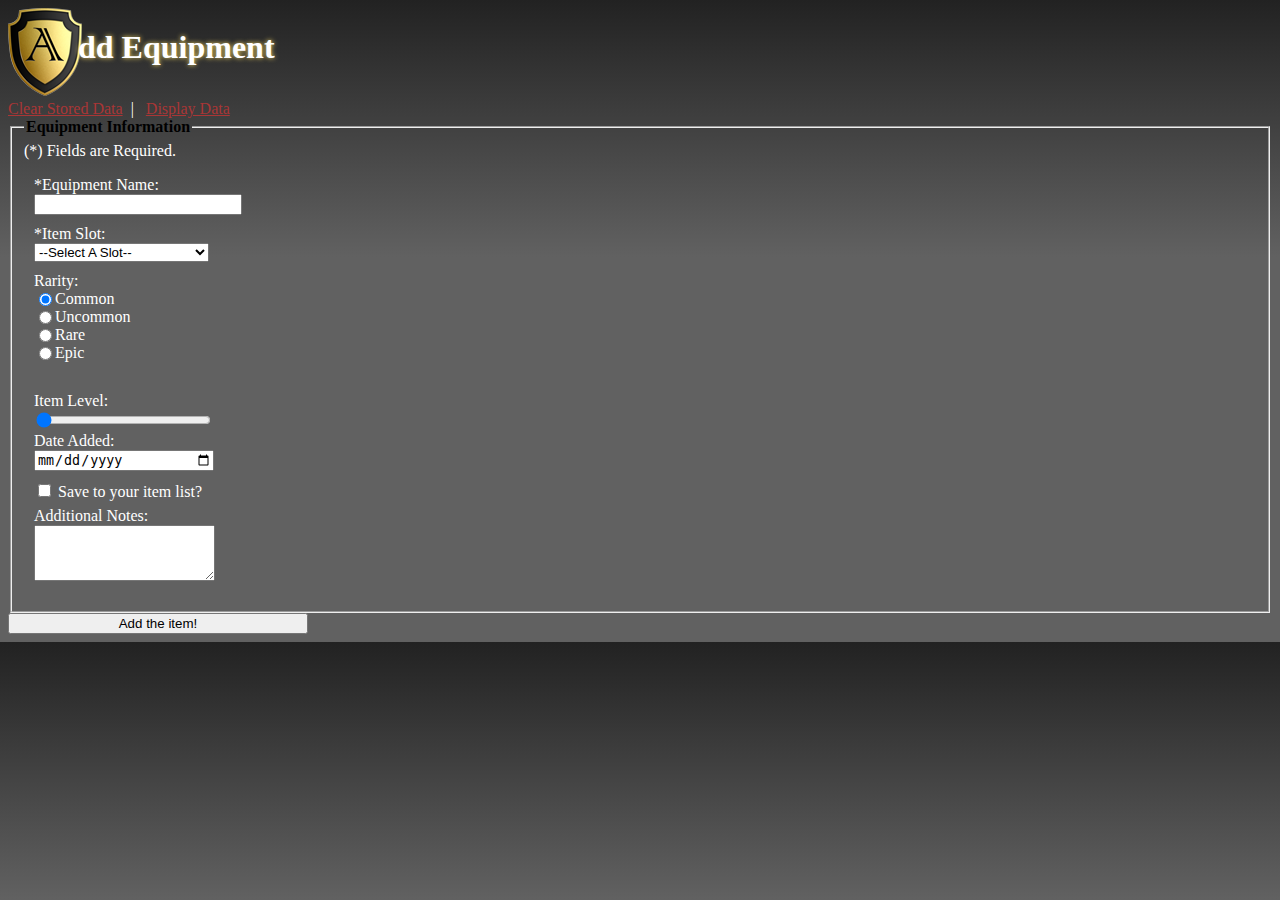
<file: Bronze/addItem.html>
<!DOCTYPE html>
<!-- Name: Nathan Byarley -->
<!-- BRONZE APP -->
<!-- Project: MiU Week 1 -->
<!-- Term: 1307 -->

<html>   
<head>
		<meta charset="utf-8">
		<meta name="description" content="Add Equipment information based on game of your choice">
		<meta name="keywords" content="game, equipment list" />
		<meta name="viewport" content="width=device-width, initial-scale=1.0">
		<meta name="robots" content="index, follow"/>
		<meta name="viewport" content="user-scalable=no, width=device-width"/>
		<meta name="HandheldFriendly" content="true"/>
		<meta name="MobileOptimized" content="320"/>
		<!-- DROID Viewport -->
		<meta name="viewport" content="target-densitydpi=device-dpi" />
		<!-- CSS -->
		<link rel="stylesheet" href="css/additem-style.css">
        <link href="css/jquery.mobile-1.0.min.css" rel="stylesheet" type="text/css">
		<!--Title-->
<title>Add Equipment Form</title>
</head>
	<!-- Body -->
	<body>
    		<!-- HEADER IMAGE-->
		    <div class="header">
			<img src="img/ashield-small.png" alt="Equipment List">
			<h1>dd Equipment</h1>
		</div>
        <!-- NAVIGATION SECTION, CLEAR AND DISPLAY LINK -->
		<nav>
			<a href="#" id="cleardata" data-ajax="false">Clear Stored Data</a>&nbsp; | &nbsp;
			<a href="#" id="showdata" data-ajax="false">Display Data</a>
			<a href="addItem.html" id="additem" style="display:none;">Add New Item</a>
		</nav>
		<!--FORM-->
		<form action="#" method="post" id="equipmentForm">
			<fieldset id="equipmentInfoFieldSet">
				<legend>Equipment Information</legend>
				<span>(*) Fields are Required.</span>
				<ul id="errors"></ul>
				<ul id="questions">
				<!-- EQUIPMENT NAME TEXT BOX-->
					<li><label for="ename">*Equipment Name:</label><input type="text" id="ename" /></li>
					<li id="select"><label for="islot">*Item Slot:</label></li>
					<!-- RADIO BUTTON SELECTION FOR RARITY -->
					<div class="radiogroup">
						<label name ="RB" for="rarity">Rarity:</label>
						<input type="radio" checked value="Common" id="common" name="rarity" /><label for="common">Common</label>
						<input type="radio" value="Uncommon" id="uncommon" name="rarity" /><label for="uncommon">Uncommon</label>
						<input type="radio" value="Rare" id="rare" name="rarity" /><label for="rare">Rare</label>
						<input type="radio" value="Epic" id="epic" name="rarity" /><label for="epic">Epic</label>
					</div>
					<!-- SLIDER -->
					<li><label for="islide">Item Level:</label></li>
					<input type="range" min="1" max="60" value="1" step="1" id="islide" /></li>
					<!-- DATE SELECTION BOX -->
					<li><label for="date">Date Added:</label><input type="date" id="date" /></li>
					<!-- CHECKBOX -->
					<oi><input type="checkbox" id="saveto" />&nbsp<label for="saveto">Save to your item list?</label></oi>
					<!-- TEXT AREA -->
					<li><label for="note">Additional Notes:</label>
					<textarea id="note"></textarea></li>
					<li><input type="hidden" value="true" /></li>  <!-- HIDDEN INPUT -->
				</ul>
			</fieldset>
			<input type="submit" value="Add the item!" id="saveBtn" /> <!-- SUBMIT BUTTON -->			
		</form>
	      </div>
		  
    </div>
		
	<!-- JavaScript -->
	<script type="text/javascript" src="js/json.js"></script>
	<script type="text/javascript" src="js/additem-script.js"></script>
</body>
</html>
</file>
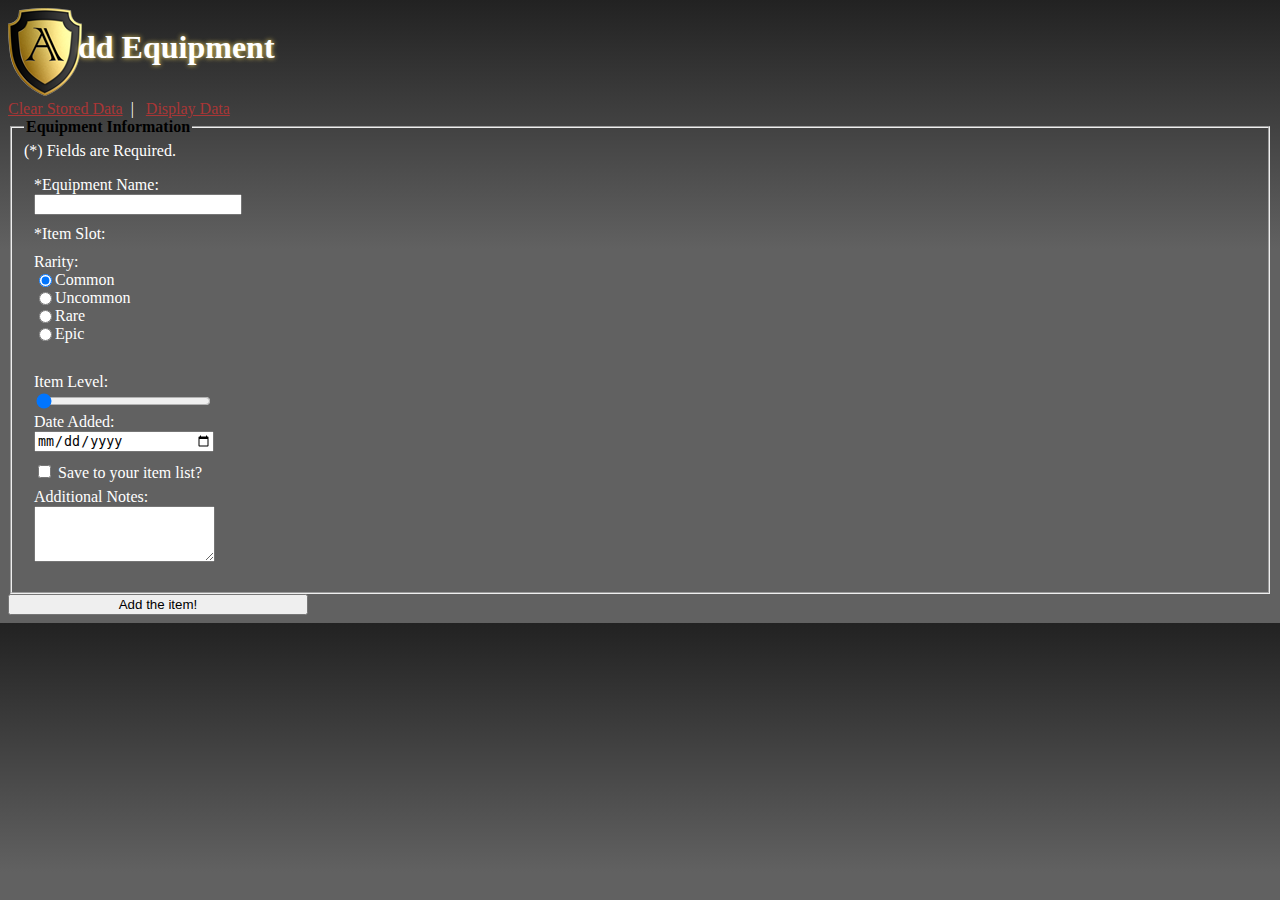
<file: Gold/addItem.html>
<!DOCTYPE html>
<!-- Name: Nathan Byarley -->
<!-- Project: MiU Week 1 -->
<!-- Term: 1307 -->

<html>   
<head>
		<meta charset="utf-8">
		<meta name="description" content="Add Equipment information based on game of your choice">
		<meta name="keywords" content="game, equipment list" />
		<meta name="viewport" content="width=device-width, initial-scale=1.0">
		<meta name="robots" content="index, follow"/>
		<meta name="viewport" content="user-scalable=no, width=device-width"/>
		<meta name="HandheldFriendly" content="true"/>
		<meta name="MobileOptimized" content="320"/>
		<!-- DROID Viewport -->
		<meta name="viewport" content="target-densitydpi=device-dpi" />
		<!-- CSS -->
		<link rel="stylesheet" href="css/additem-style.css">
		<!--Title-->
<title>Add Equipment Form</title>
</head>
	<!-- Body -->
	<body>
    		<!-- HEADER IMAGE-->
		    <div class="header">
			<img src="img/ashield-small.png" alt="Equipment List">
			<h1>dd Equipment</h1>
		</div>
        <!-- NAVIGATION SECTION, CLEAR AND DISPLAY LINK -->
		<nav>
			<a href="#" id="cleardata" data-ajax="false">Clear Stored Data</a>&nbsp; | &nbsp;
			<a href="#" id="showdata" data-ajax="false">Display Data</a>
			<a href="addItem.html" id="additem" style="display:none;">Add New Item</a>
		</nav>
		<!--FORM-->
		<form action="#" method="post" id="equipmentForm">
			<fieldset id="equipmentInfoFieldSet">
				<legend>Equipment Information</legend>
				<span>(*) Fields are Required.</span>
				<ul id="errors"></ul>
				<ul id="questions">
				<!-- EQUIPMENT NAME TEXT BOX-->
					<li><label for="ename">*Equipment Name:</label><input type="text" id="ename" data-clear-btn="true" /></li>
					<li id="select"><label for="islot">*Item Slot:</label></li>
					<!-- RADIO BUTTON SELECTION FOR RARITY -->
					<div class="radiogroup">
						<label name ="RB" for="rarity">Rarity:</label>
						<input type="radio" checked value="Common" id="common" name="rarity" /><label for="common">Common</label>
						<input type="radio" value="Uncommon" id="uncommon" name="rarity" /><label for="uncommon">Uncommon</label>
						<input type="radio" value="Rare" id="rare" name="rarity" /><label for="rare">Rare</label>
						<input type="radio" value="Epic" id="epic" name="rarity" /><label for="epic">Epic</label>
					</div>
					<!-- SLIDER -->
					<li><label for="islide">Item Level:</label></li>
					<input type="range" min="1" max="60" value="1" step="1" id="islide" /></li>
					<!-- DATE SELECTION BOX -->
					<li><label for="date">Date Added:</label><input type="date" id="date" /></li>
					<!-- CHECKBOX -->
					<oi><input type="checkbox" id="saveto" />&nbsp<label for="saveto">Save to your item list?</label></oi>
					<!-- TEXT AREA -->
					<li><label for="note">Additional Notes:</label>
					<textarea id="note"></textarea></li>
					<li><input type="hidden" value="true" /></li>  <!-- HIDDEN INPUT -->
				</ul>
			</fieldset>
			<input type="submit" value="Add the item!" id="saveBtn" /> <!-- SUBMIT BUTTON -->			
		</form>
	      </div>
		  
    </div>
		
	<!-- JavaScript -->
	<script type="text/javascript" src="js/json.js"></script>
	<script type="text/javascript" src="js/additem-script.js"></script>
</body>
</html>
</file>
<file: Bronze/css/additem-style.css>
/*
//Name: Nathan Byarley
//BRONZE APP
//Project: MiU Week 1
//Term: 1307
*/

html {
	height:auto;
}

body{
	background-image: -webkit-gradient(
		linear,
		left bottom,
		left top,
		color-stop(0.6, rgb(97,97,97)),
		color-stop(1, rgb(34,34,34))
	);
	color: #FFF;
}
ul {
	margin-left: -30px;
}

h1 {
	font-family: fantasy;
	position: absolute;
	right: 0;
	top: 0;
	bottom: 0;
	left: 70px;
}

legend{
	font-family: fantasy;
	font: 28px;
	color: #000;
	font-weight: bold;

}

 p {
	font-family: sans-serif;
	
}
.header {
	position: relative;
	text-shadow: 0px 0px 5px #f7da63;
}

a:link {
	color: #a93636;
}

a:visited {
	color: #0f5ff4;
}

li {
	display: block;
}

li label {
	display: block;
}

li input {
	margin-bottom: 10px;
}

oi input {
	margin-bottom: 10px;
}

.radiogroup {
	height: 120px;
	padding-top: 10px;

}

.radiogroup label {
	float: left;
}

.radiogroup input {
	float: left;
}

.radiogroup label + input {
	clear: both;
}

.items ul{
	margin-top: 30px;
}

#saveBtn {
	width: 300px;
	
}

#date {
	width: 175px;
	
}

#ilist {
	width: 175px;
}

#ename {
	width: 200px;
}

#islide {
	width: 175px;
}

#note {
	width: 175px;
	height: 50px;
}
</file>
<file: Gold/css/additem-style.css>
/*
//Name: Nathan Byarley
//Project: MiU Week 1
//Term: 1307
*/

html {
	height:auto;
}

body{
	background-image: -webkit-gradient(
		linear,
		left bottom,
		left top,
		color-stop(0.6, rgb(97,97,97)),
		color-stop(1, rgb(34,34,34))
	);
	color: #FFF;
}
ul {
	margin-left: -30px;
}

h1 {
	font-family: fantasy;
	position: absolute;
	right: 0;
	top: 0;
	bottom: 0;
	left: 70px;
}

legend{
	font-family: fantasy;
	font: 28px;
	color: #000;
	font-weight: bold;

}

 p {
	font-family: sans-serif;
	
}
.header {
	position: relative;
	text-shadow: 0px 0px 5px #f7da63;
}

a:link {
	color: #a93636;
}

a:visited {
	color: #0f5ff4;
}

li {
	display: block;
}

li label {
	display: block;
}

li input {
	margin-bottom: 10px;
}

oi input {
	margin-bottom: 10px;
}

.radiogroup {
	height: 120px;
	padding-top: 10px;

}

.radiogroup label {
	float: left;
}

.radiogroup input {
	float: left;
}

.radiogroup label + input {
	clear: both;
}

.items ul{
	margin-top: 30px;
}

#saveBtn {
	width: 300px;
	
}

#date {
	width: 175px;
	
}

#ilist {
	width: 175px;
}

#ename {
	width: 200px;
}

#islide {
	width: 175px;
}

#note {
	width: 175px;
	height: 50px;
}
</file>
